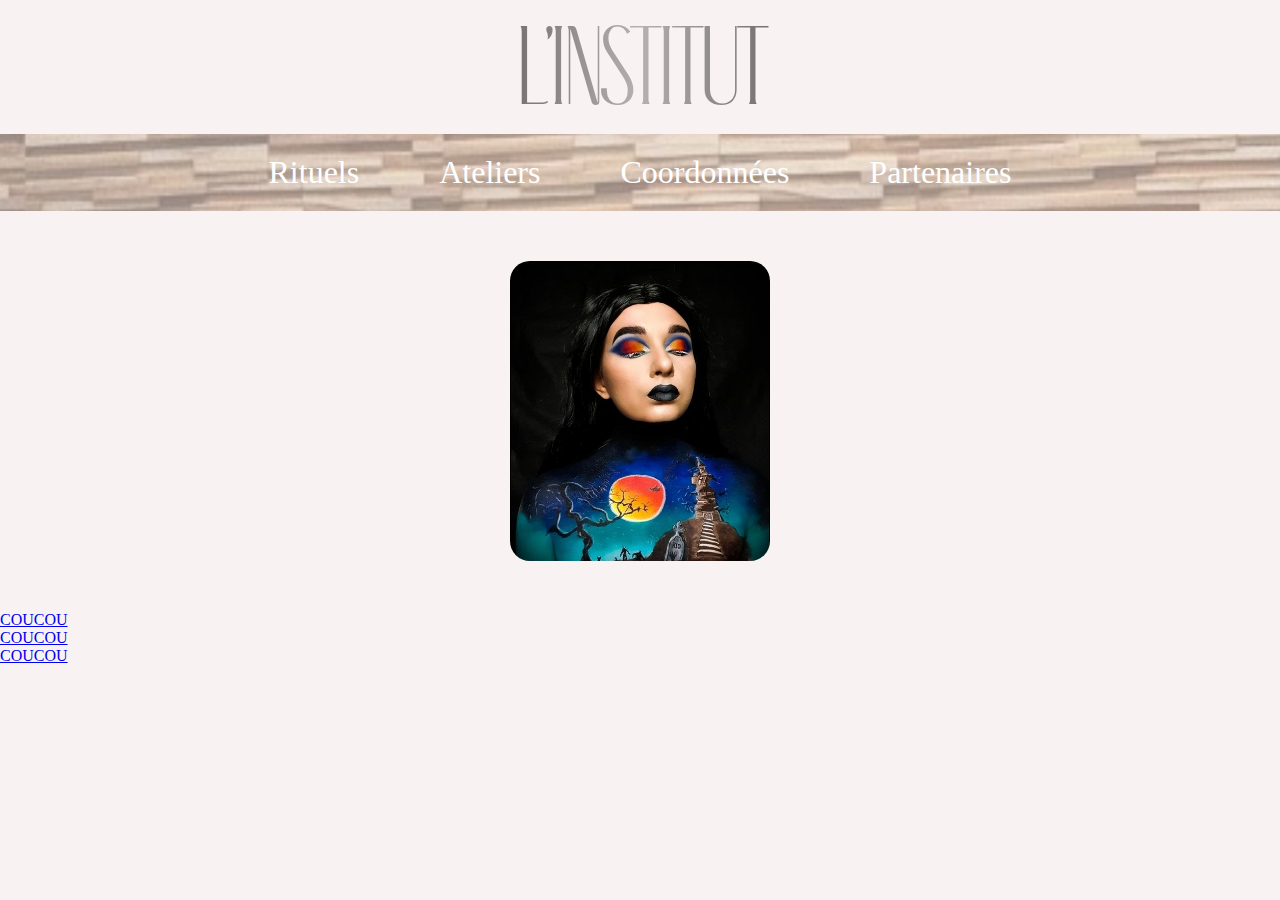
<file: index.html>
<!DOCTYPE html>

<head>
    <link rel="preconnect" href="https://fonts.googleapis.com">
    <link rel="preconnect" href="https://fonts.gstatic.com" crossorigin>
    <link href="https://fonts.googleapis.com/css2?family=Cormorant+Garamond:wght@300&display=swap" rel="stylesheet">
    <title>L'INSTITUT</title>
    <link rel="stylesheet" href="styling.css">
</head>

<body>
    <div class="banner">

        <p id="logo">L'INSTITUT</p>
    </div>

    <div class="menu">

        <ul>

            <li><a href="https://www.facebook.com/auremakeup">Rituels</a></li>
            <li><a href="https://www.facebook.com/auremakeup">Ateliers</a></li>
            <li><a href="https://www.facebook.com/auremakeup">Coordonnées</a></li>
            <li><a href="https://www.facebook.com/auremakeup">Partenaires</a></li>
        </ul>
    </div>



    <div class="slider">
        <div class="slides">
            <div class="slide" id="1"><img src="1.jpg"></div>
            <div class="slide" id="2"><img src="2.jpg"></div>
            <div class="slide" id="3"><img src="3.jpg"></div>
        </div>
    </div>



    <div><a href="#1">COUCOU</a></div>
    <div><a href="#2">COUCOU</a></div>
    <div><a href="#3">COUCOU</a></div>



</body>
</file>
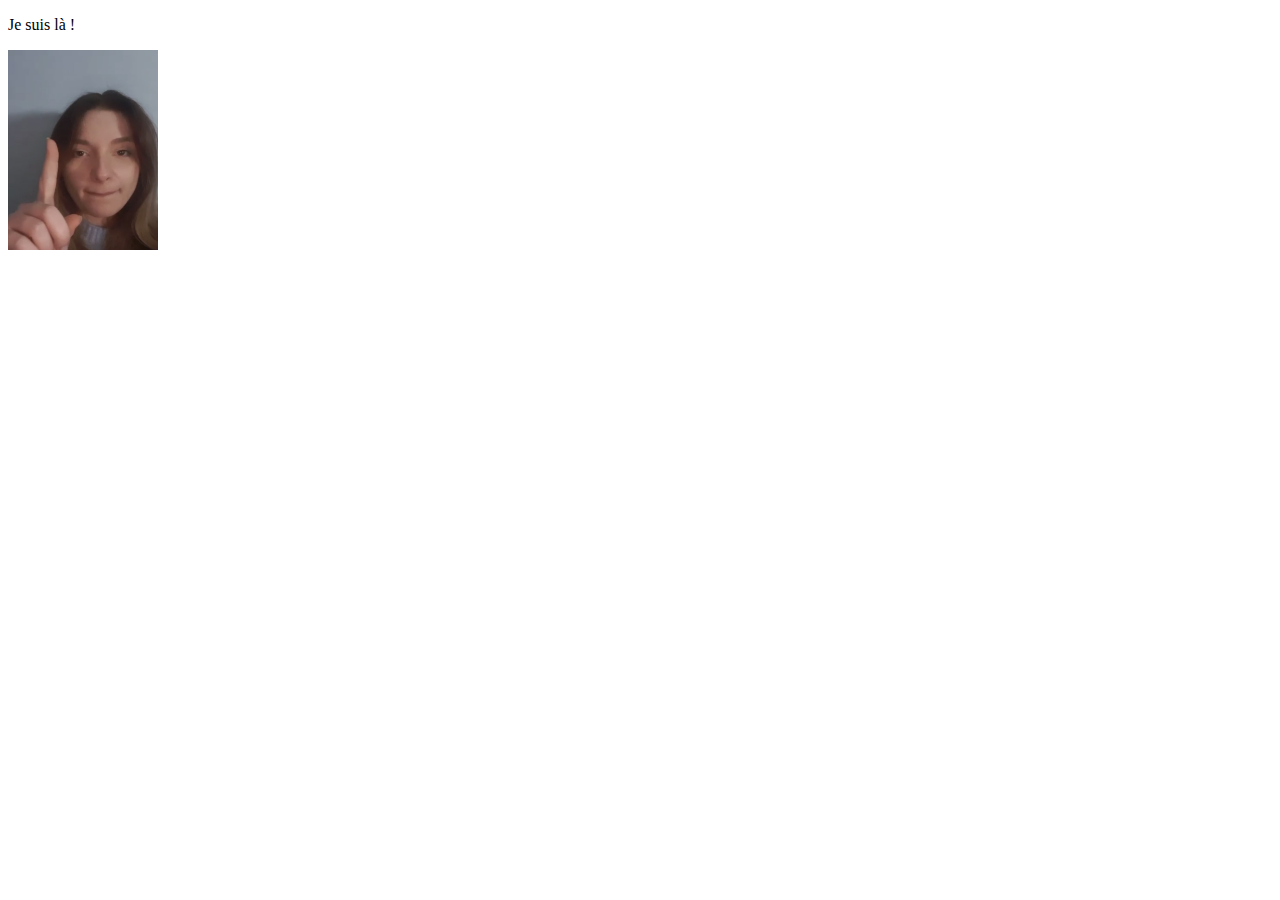
<file: Coord.html>
<!DOCTYPE html>
<html lang="en">

<head>
    <meta charset="UTF-8">
    <meta http-equiv="X-UA-Compatible" content="IE=edge">
    <meta name="viewport" content="width=device-width, initial-scale=1.0">
    <title>Lolote location</title>
</head>

<body>

    <p>Je suis là !</p>

    <img src="lolote.jpg" alt="" height="200px" width="150px">

</body>

</html>
</file>
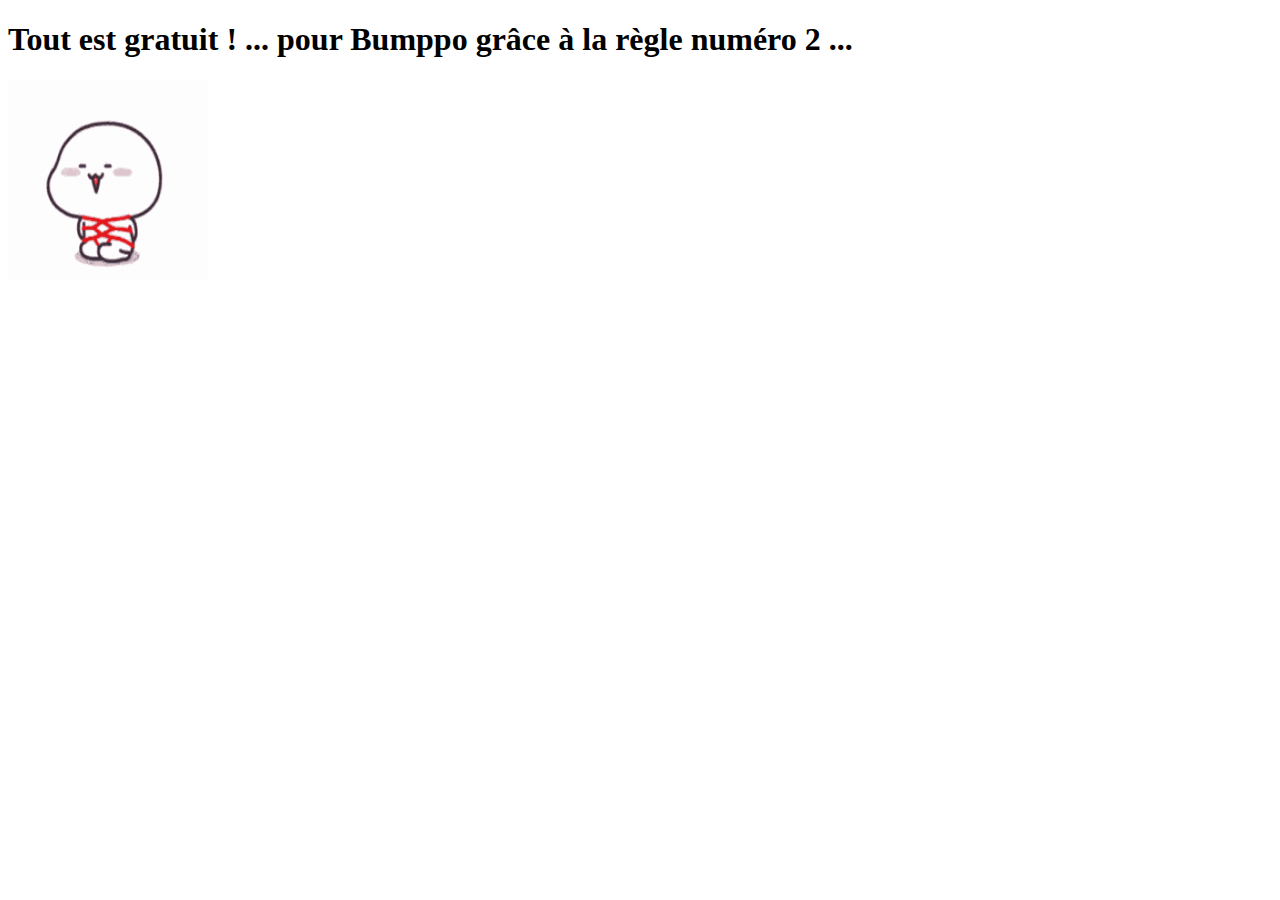
<file: tarif.html>
<!DOCTYPE html>
<html lang="en">

<head>
    <meta charset="UTF-8">
    <meta http-equiv="X-UA-Compatible" content="IE=edge">
    <meta name="viewport" content="width=device-width, initial-scale=1.0">
    <title>Lolote tarifs</title>
</head>

<body>

    <h1>Tout est gratuit ! ... pour Bumppo grâce à la règle numéro 2 ...</h1>

    <img src="lien.gif" alt="" height="200px" width="200px">

</body>

</html>
</file>
<file: styling.css>
@font-face {
    font-family: 'Antiga';
    src: url('Antiga-Regular.eot');
    src: local('Antiga'), local('Antiga-Regular'),
        url('Antiga-Regular.eot?#iefix') format('embedded-opentype'),
        url('Antiga-Regular.woff2') format('woff2'),
        url('Antiga-Regular.woff') format('woff'),
        url('Antiga-Regular.ttf') format('truetype');

}



* {
    margin: 0;
    padding: 0;


}

body {

    color: rgb(255, 255, 255);
    background-color: rgb(248, 242, 242);


}

.menu a {
    text-decoration: none;
    color: rgb(255, 255, 255);
}


.banner {
    width: 100%;
    height: 15%;
    background-color: rgb(248, 242, 242);
    background-size: cover;
    background-position: center;
}

#logo {

    font-family: 'Antiga';
    font-size: 700%;
    margin: auto;
    background-image: linear-gradient(90deg, rgba(84, 80, 79, 1) 35%, rgba(84, 80, 79, 0.4) 50%, rgba(84, 80, 79, 1) 65%);
    background-clip: text;
    -webkit-background-clip: text;
    color: transparent;
    letter-spacing: -0.15cm;
    text-align: center;



    font-stretch: 400%;

}

.menu {

    width: 100%;
    height: 15%;
    background-image: linear-gradient(rgba(255, 255, 255, 0.50), rgba(255, 255, 255, 0.50)), url(menu.jpg);
    background-size: cover;
    background-position: center;




}

.menu ul {

    display: flex;
    justify-content: center;
    position: relative;



}

.menu li {

    list-style: none;
    margin: 20px 40px;
    font-size: 200%;
    position: relative;



}

.menu li::after {

    content: "";
    height: 3px;
    width: 0%;
    background: rgb(255, 255, 255);
    position: absolute;
    left: 0;
    bottom: 0;
    transition: 0.5s;
}

.menu li:hover::after {

    width: 100%;


}

.listart {

    display: flex;
    justify-content: center;
    position: relative;
    background: radial-gradient(rgba(247, 243, 242, 1) 0%, rgb(247, 243, 242, 0.5) 100%);
    width: 100%;
    height: 80%;

}


.slider {
    width: 260px;
    height: 300px;
    overflow: hidden;
    margin: 50px auto;
    border-radius: 20px;
    scroll-behavior: smooth;


}

.slides {

    width: calc(260px*3);



}

.slide {

    float: left;
    height: 100%;
    width: 33.33333333%;

}

.slide img {

    height: 100%;
    width: 100%;
}
</file>
